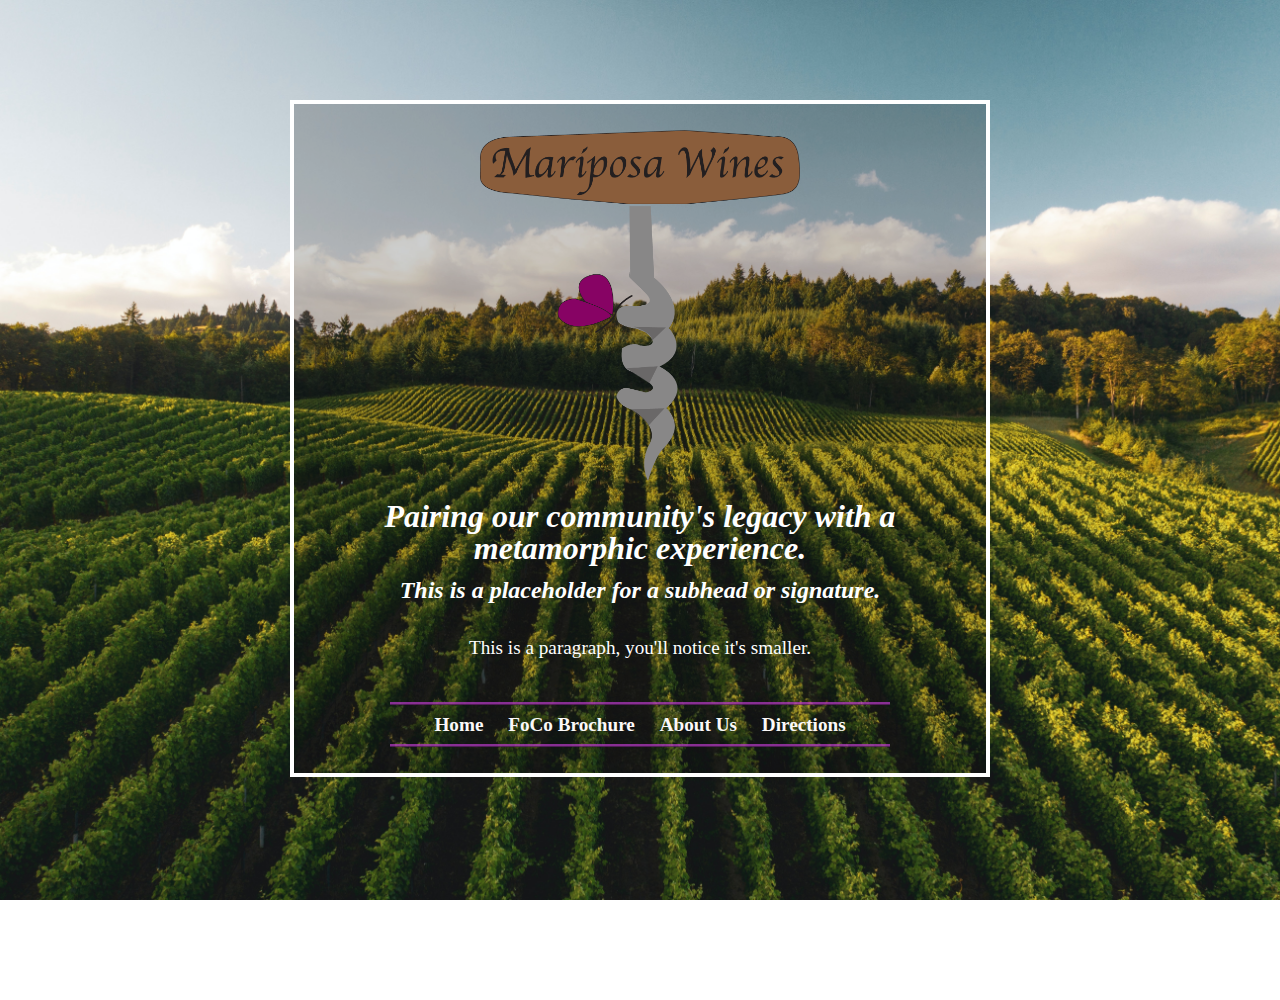
<file: index.html>
<!DOCTYPE HTML>
<html>

<head>
    <link rel="preconnect" href="https://fonts.googleapis.com"> 
<link rel="preconnect" href="https://fonts.gstatic.com" crossorigin> 
<link href="https://fonts.googleapis.com/css2?family=Montserrat:wght@100&display=swap" rel="stylesheet">

<meta charset=”UTF-8”>

<!-- THE TITLE WILL APPEAR IN THE BROWSER WINDOW OR TAB -->
<title> Mariposa Wines       </title>

<link rel="stylesheet" type="text/css" href="styles-contact.css">
</head>

<body>

<div class="center">
    <img id="logo" src="logo2x.png" alt="Mariposa Wines Logo" width="600">
    <h1>Pairing our community's legacy with a metamorphic experience.</h1>
    <h2>This is a placeholder for a subhead or signature.</h2>
    <p>This is a paragraph, you'll notice it's smaller.</p>

<nav>
    <u1>
        <li><a href="index.html"> Home </a></li>
        <li><a href="brochure.pdf"> FoCo Brochure </a></li>
        <li><a href="aboutus.mariposawines.html" > About Us </a></li>
        <li><a href="https://www.google.com/maps/place/E+Mariposa+Rd,+California/@37.8971785,-121.1249689,16.99z/data=!4m5!3m4!1s0x809068523c9741f5:0x5030ced9561235a7!8m2!3d37.8971858!4d-121.1227319"> Directions </a></li>
    </u1>
</nav>

</div>  <!--end of center div-->

</body>

</html>
</file>
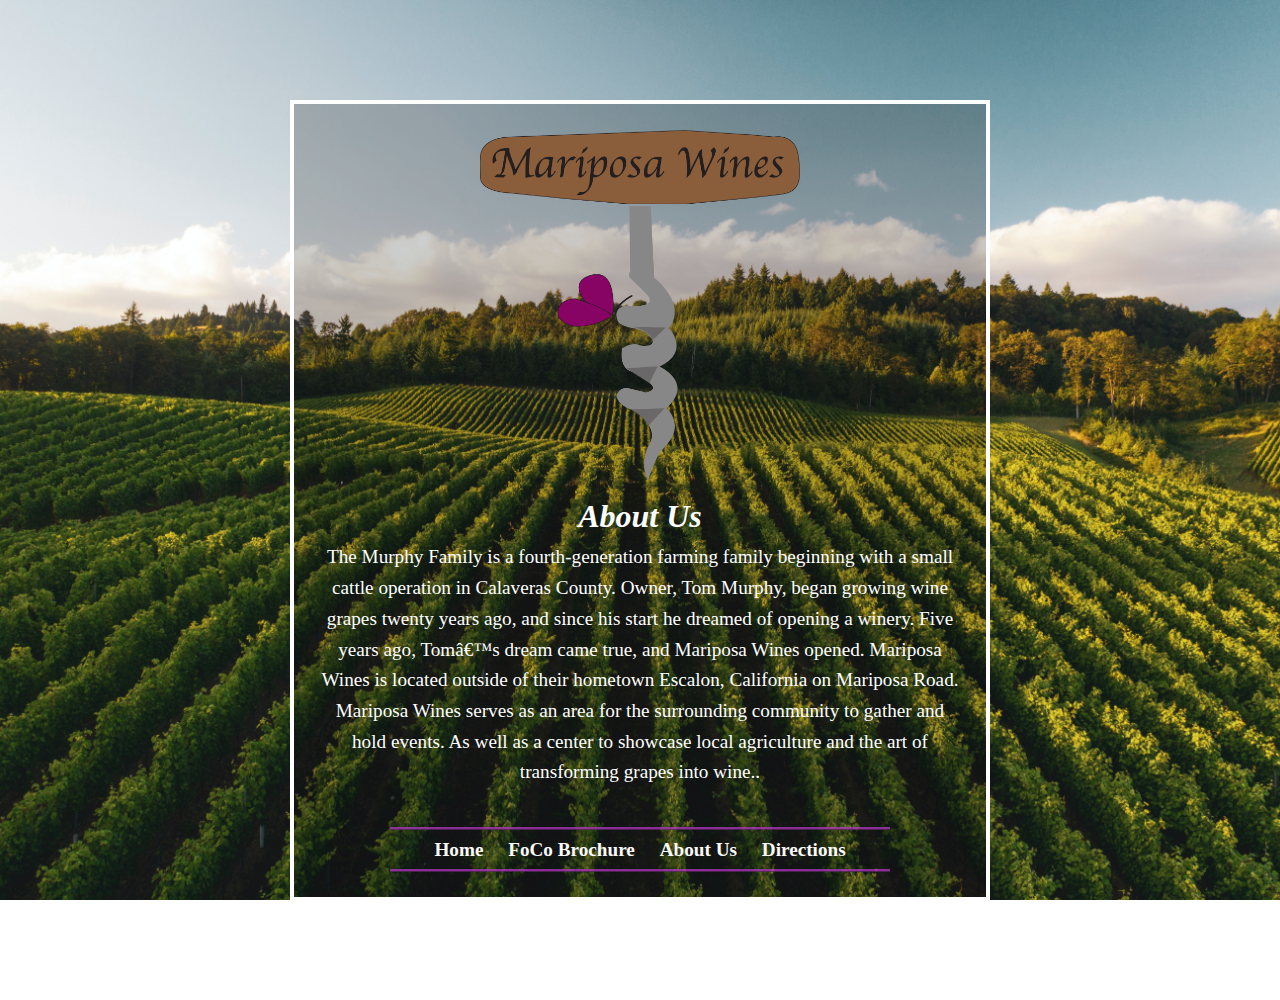
<file: aboutus.mariposawines.html>
<!DOCTYPE HTML>
<html>

<head>
    <link rel="preconnect" href="https://fonts.googleapis.com"> 
<link rel="preconnect" href="https://fonts.gstatic.com" crossorigin> 
<link href="https://fonts.googleapis.com/css2?family=Montserrat:wght@100&display=swap" rel="stylesheet">

<meta charset=”UTF-8”>

<!-- THE TITLE WILL APPEAR IN THE BROWSER WINDOW OR TAB -->
<title> About Us     </title>

<link rel="stylesheet" type="text/css" href="styles-contact.css">
</head>

<body>

<div class="center">
    <img id="logo" src="logo2x.png" alt="Mariposa Wines Logo" width="600">
    <h1>About Us</h1>
    <p>The Murphy Family is a fourth-generation farming family beginning with a small cattle operation in Calaveras County. Owner, Tom Murphy, began growing wine grapes twenty years ago, and since his start he dreamed of opening a winery. Five years ago, Tom’s dream came true, and Mariposa Wines opened. Mariposa Wines is located outside of their hometown Escalon, California on Mariposa Road. Mariposa Wines serves as an area for the surrounding community to gather and hold events. As well as a center to showcase local agriculture and the art of transforming grapes into wine..</p>

<nav>
    <u1>
        <li><a href="index.html"> Home </a></li>
        <li><a href="Brochure.pdf"> FoCo Brochure </a></li>
        <li><a href="aboutus.mariposawines.html" > About Us </a></li>
        <li><a href="https://www.google.com/maps/place/E+Mariposa+Rd,+California/@37.8971785,-121.1249689,16.99z/data=!4m5!3m4!1s0x809068523c9741f5:0x5030ced9561235a7!8m2!3d37.8971858!4d-121.1227319"> Directions </a></li>
    </u1>
</nav>

</div>  <!--end of center div-->

</body>

</html>
</file>
<file: styles-contact.css>
/*This is my 377 FoCo Web Page Project using Eric Meyer's reset at the top of my page -- your CSS starts on line 56 */



/* http://meyerweb.com/eric/tools/css/reset/ 
   v2.0 | 20110126
   License: none (public domain)
*/

html, body, div, span, applet, object, iframe,
h1, h2, h3, h4, h5, h6, p, blockquote, pre,
a, abbr, acronym, address, big, cite, code,
del, dfn, em, img, ins, kbd, q, s, samp,
small, strike, strong, sub, sup, tt, var,
b, u, i, center,
dl, dt, dd, ol, ul, li,
fieldset, form, label, legend,
table, caption, tbody, tfoot, thead, tr, th, td,
article, aside, canvas, details, embed, 
figure, figcaption, footer, header, hgroup, 
menu, nav, output, ruby, section, summary,
time, mark, audio, video {
	margin: 0;
	padding: 0;
	border: 0;
	font-size: 100%;
	font: inherit;
	vertical-align: baseline;
}
/* HTML5 display-role reset for older browsers */
article, aside, details, figcaption, figure, 
footer, header, hgroup, menu, nav, section {
	display: block;
}
body {
	line-height: 1;
}
ol, ul {
	list-style: none;
}
blockquote, q {
	quotes: none;
}
blockquote:before, blockquote:after,
q:before, q:after {
	content: '';
	content: none;
}
table {
	border-collapse: collapse;
	border-spacing: 0;
}



/* ---------- This is the beginning of my 377 FoCo Web Page Project ------------ */

html, body {
  height: 100%;
  width: 100%;
  padding: 0;
  margin: 0;
  background-image: url("unsplash.jpg");
  background-size: cover;
  background-repeat: no-repeat;
  background-attachment: fixed;
  background-position: center;
	
	
}

.center {
	max-width:50%;
	min-width:300px;
    width: 800px;
	padding: 2%;
    margin: 100px auto;
 	background: rgba(8, 8, 8, 0.199); /*this uses opacity of 75% for the background color*/
	text-align: center;
	border: 4px solid white;
}

   
#logo {
	width:50%;
    margin-bottom: 16px;
	text-align: center;
}

h1 {
	font-family: 'Cormorant', serif;
	font-weight: 700;
	font-style:italic;
	font-size: 2em;
    margin: 0px auto 10px auto;
    color: #fff;
}

h2 {
	font-family: 'Cormorant', serif;
	font-weight: 600;
	font-style: italic;
	font-size: 1.5em;
    line-height: 1.4;
    color: #fff;
    padding: 0px 0px;
    margin: 0px auto 25px auto;
}

p {
	font-family: 'Cormorant', serif;
	font-weight: 400;
	font-size: 1.2em;
    line-height: 1.6;
    color: #fff;
}
    
nav{
	font-family:'Times New Roman', Times, serif;
	font-size: 1.2em;
	width: 500px;
	margin: 0 auto;
	border: ridge rgba(180, 56, 196, 0.726);
	border-width: 3px 0;
	text-align: center;
	margin-top: 2em;
}

nav li{
	display:inline;
}

nav a{
	display: inline-block;
	padding: 10px;
}

a{
	color: rgb(252, 249, 249);
	text-decoration: none;
	font-weight: bold;
}

a:hover{
	color: black;
	background: pink;
}
</file>
